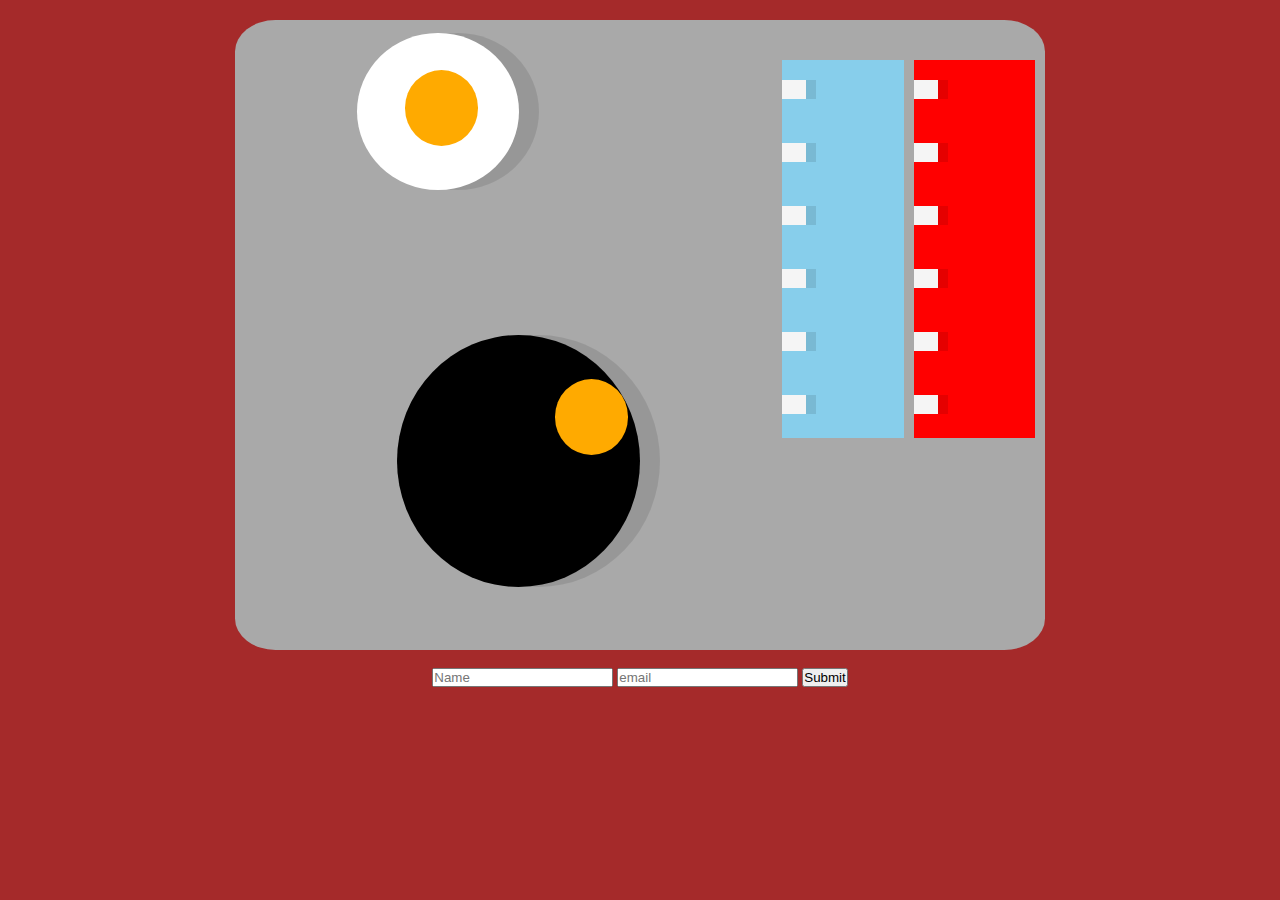
<file: index.html>
<!DOCTYPE html>
<html lang="en">
<head>
    <meta charset="UTF-8">
    <meta http-equiv="X-UA-Compatible" content="IE=edge">
    <meta name="viewport" content="width=device-width, initial-scale=1.0">
    <title>Picasso Painting</title>
    <link rel="stylesheet" href="style.css">
</head>
<body>
    <div class="canvas">
      <div class="background">
        <div class="circle"></div>
        <div class="circle2"></div>
        <div class="circle3"></div>
        <div class="circle4"></div>
        <div class="firstsquare">
          <div class="squares"></div>
          <div class="squares"></div>
          <div class="squares"></div>
          <div class="squares"></div>
          <div class="squares"></div>
          <div class="squares"></div>
        </div>
        <div class="secsquare">
          <div class="squares"></div>
          <div class="squares"></div>
          <div class="squares"></div>  
          <div class="squares"></div>
          <div class="squares"></div>
          <div class="squares"></div>
        </div>
     </div>
     <br>
      <form class="button" action="./thanks.html">
       <input type="text" placeholder="Name" />
       <input type="email" placeholder="email" />
       <input type="submit" />
      </form>   
    </div> 
</body>
</html>
</file>
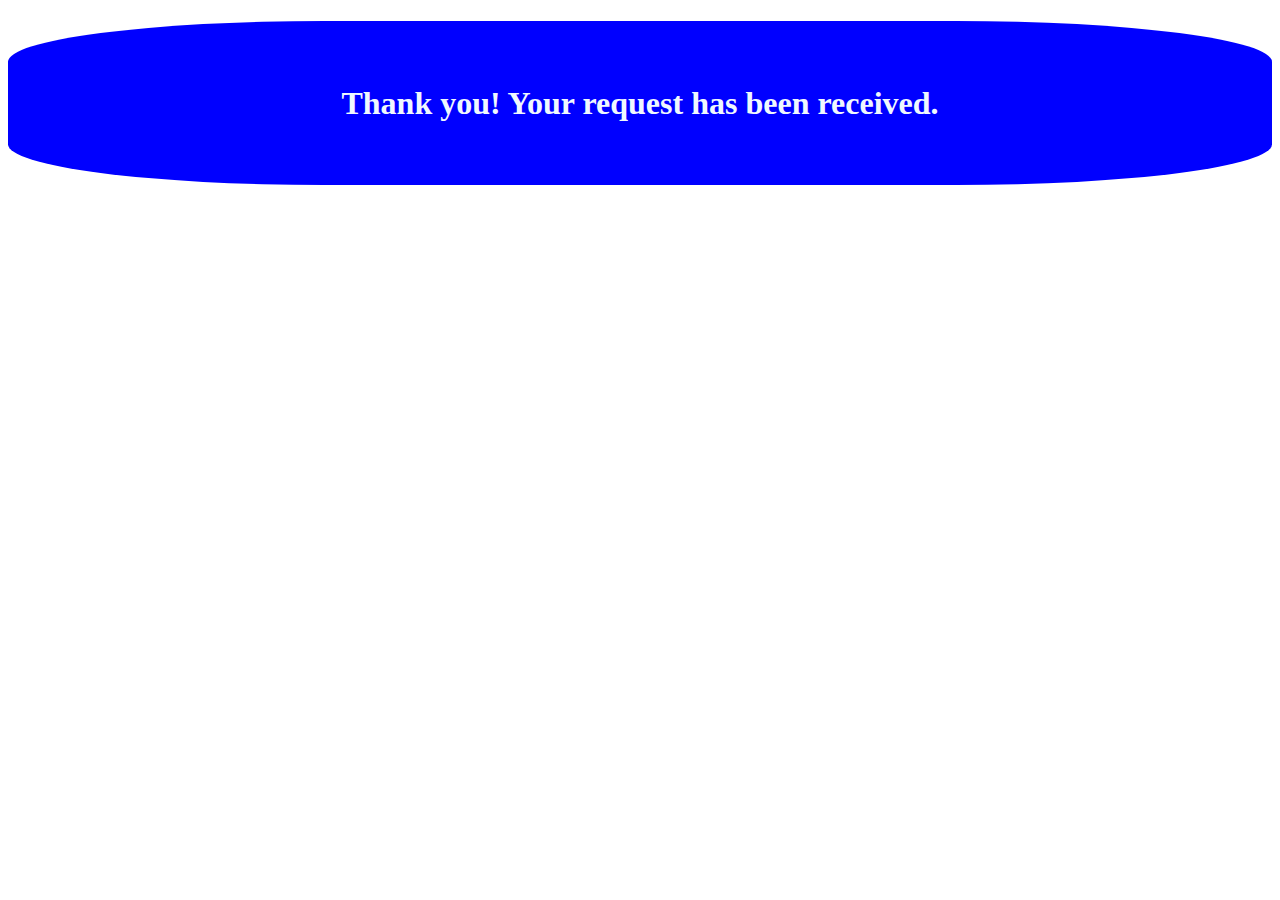
<file: thanks.html>
<!DOCTYPE html>
<html lang="en">
<head>
    <meta charset="UTF-8">
    <meta http-equiv="X-UA-Compatible" content="IE=edge">
    <meta name="viewport" content="width=device-width, initial-scale=1.0">
    <title>Document</title>
    <link rel="stylesheet" href="thanks.css">
</head>
<body>
    <h1>Thank you! Your request has been received.</h1>
</body>
</html>
</file>
<file: style.css>
body{
    background-color: brown;
    padding: 20px;
}

*{
    margin:0;
    padding: 0;
    box-sizing: border-box;
}

h1{
    text-align: center;
}

.background{
   height: 70vmin;
   width: 90vmin;
   background-color: darkgray;
   position: relative;
   margin: auto;
   right: 0;
   left: 0;
   top: 0;
   bottom: 0;
   border-radius: 5%;
   display: flex;
   justify-content: right;
}

.firstsquare{
    height: 60%;
    width: 15%;
    margin-right: 10px;
    background-color: skyblue;
    margin-top: 40px;
    display: grid;
}

.secsquare{
    height: 60%;
    width: 15%;
    margin-right: 10px;
    background-color:red;
    margin-top: 40px;
    display: grid;
}

.squares {
    margin-top: 20px;
    height: 30%;
    width: 20%;
    background-color: whitesmoke;
    box-shadow: 10px 0 rgba(0, 0, 0, 0.1);
    position: sticky;
    display: grid;
}

.circle {
    height: 25%;
    width: 20%;
    border-radius: 50%;
    background-color: white;
    box-shadow: 20px 0 rgba(0, 0, 0, 0.1);
    align-self: flex-start;
    position: absolute;
    left:15%;
    top: 2%;
    z-index: 0;

}

.circle2 {
    height: 12%;
    width: 9%;
    border-radius: 50%;
    background-color: rgb(255, 170, 0);
    position: absolute;
    left: 21%;
    top: 8%;
    z-index: 1;
}

.circle3 {
    height: 40%;
    width: 30%;
    border-radius: 50%;
    background-color: black;
    box-shadow: 20px 0 rgba(0, 0, 0, 0.1);
    align-self: flex-start;
    position: absolute;
    right: 50%;
    top: 50%;
    z-index: 0;

}

.circle4 {
    height: 12%;
    width: 9%;
    border-radius: 50%;
    background-color: rgb(255, 170, 0);
    align-self: flex-start;
    position: relative;
    right: 19%;
    top: 57%;
    z-index: 1;
}

.button{
 text-align: center;
 position: sticky;
}
</file>
<file: thanks.css>
h1{
   text-align: center;
   padding: 5%;
   background-color: blue;
   border-radius: 25%;
   color: aliceblue;
}
</file>
